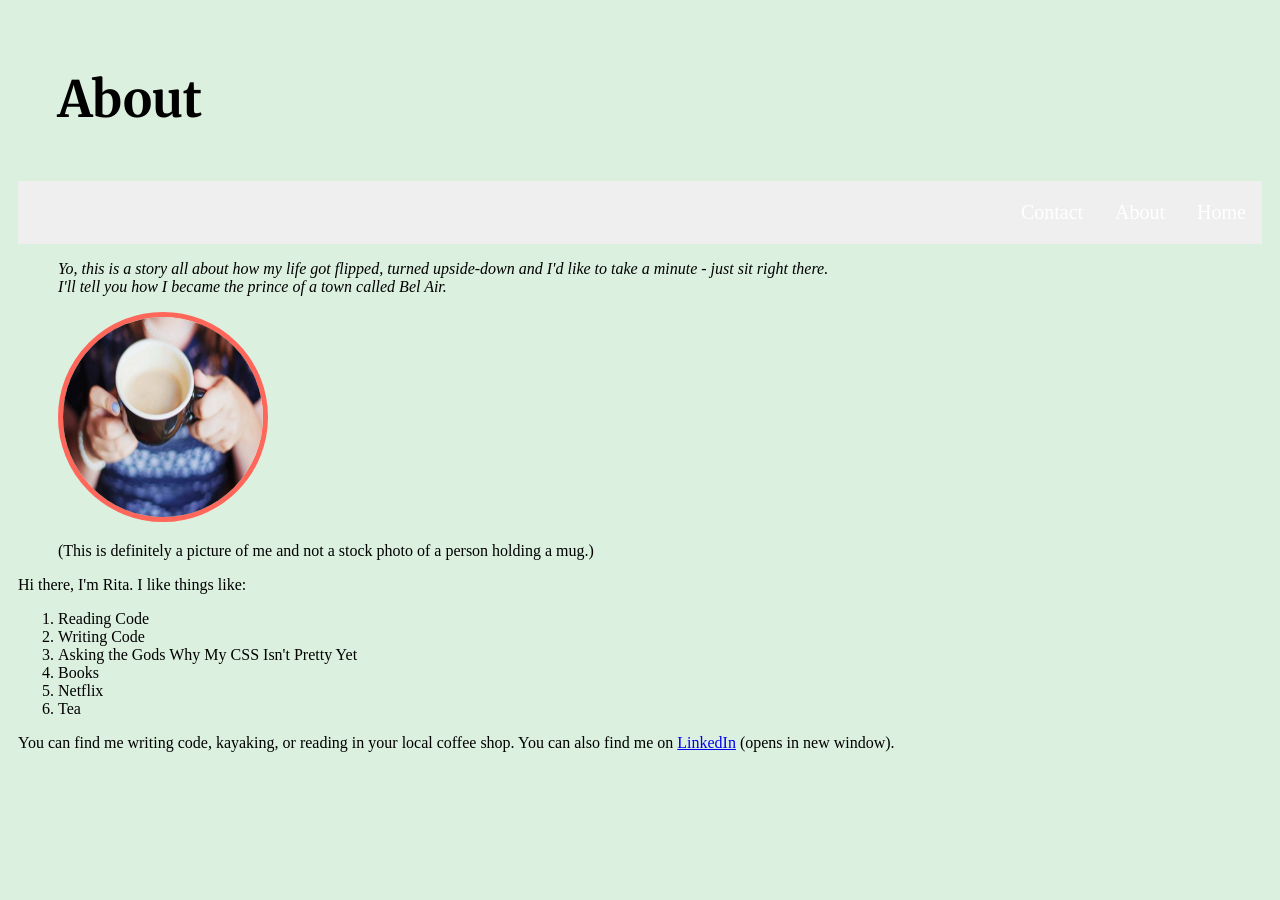
<file: SkaffAbout2.html>
<!DOCTYPE html>
<html lang=en>
<head>
    <link href="SkaffPortfolio2.css" type="text/css" rel="stylesheet"/>
      <link href="https://fonts.googleapis.com/css?family=Merriweather" rel="stylesheet">

  <title> About | Rita Skaff </title>
</script>
</head>
<body>
  <div class="page">
  <h1 id="top"> About </h1>
  <ul>
    <li><a href="SkaffHome2.html"> Home </a></li>
    <li><a href="SkaffAbout2.html"> About </a></li>
  <li><a href="SkaffContact2.html"> Contact </a></li>
  </ul>

<blockquote cite="https://en.wikipedia.org/wiki/The_Fresh_Prince_of_Bel-Air_(song)">
  <em> Yo, this is a story all about how my life got flipped, turned upside-down and I'd like to take a minute - just sit right there. <br />
    I'll tell you how I became the prince of a town called Bel Air.</em></blockquote>
<figure class="img">
      <img src="Images\holdingmug.jpeg" alt="Hands Holding Mug" height="200" width="200"
      alt="Hands Typing"/>
  <p>
      <figcaption> (This is definitely a picture of me and not a stock photo of a person holding a mug.)
      </figcaption>
  </figure>
</p>
<p> Hi there, I'm Rita. I like things like:
  <ol><li>Reading Code</li>
    <li>Writing Code</li>
    <li>Asking the Gods Why My CSS Isn't Pretty Yet</li>
    <li>Books</li>
    <li>Netflix</li>
    <li>Tea</li>
  </ol>
</p>
  <p>You can find me writing code, kayaking, or reading in your local coffee shop. You can also find me on <a href="https://www.linkedin.com/in/ritaskaff"
    target="_blank"> LinkedIn</a> (opens in new window).
  </div>
</body>
</html>
</file>
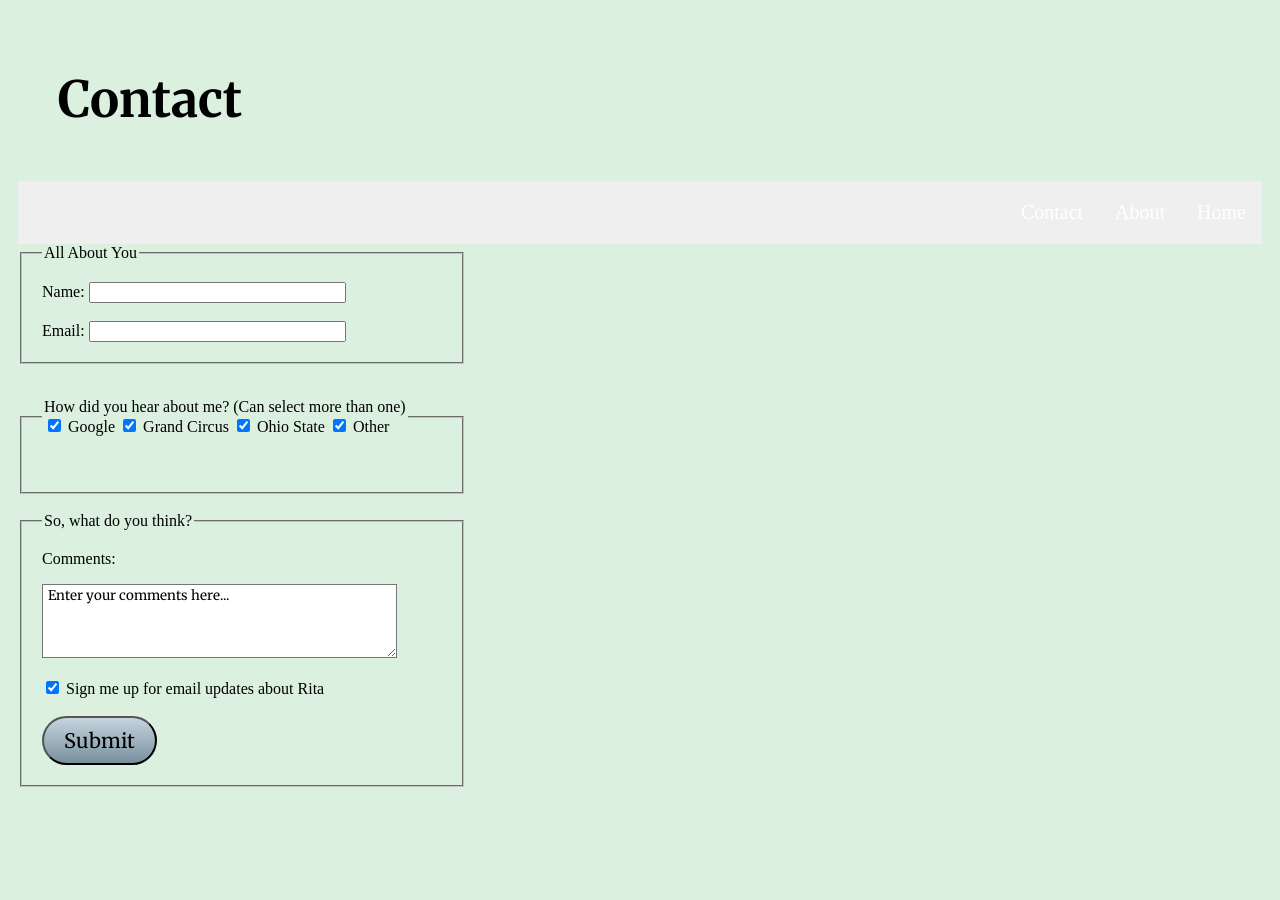
<file: SkaffContact2.html>
<!DOCTYPE html>
<html lang=en>
<head>
  <link href="SkaffPortfolio2.css" type="text/css" rel="stylesheet"/>
    <link href="https://fonts.googleapis.com/css?family=Merriweather" rel="stylesheet">

  <title> Contact | Rita Skaff </title>

</head>
<body>
  <div class="page">
<h1 id="top"> Contact </h1>
<ul>
  <li><a href="SkaffHome2.html"> Home </a></li>
  <li><a href="SkaffAbout2.html"> About </a></li>
<li><a href="SkaffContact2.html"> Contact </a></li>
</ul>

<form action="SkaffContact.html" method="get">
<fieldset id="forms">
<legend> All About You </legend>
<label>Name: <input type="text" name="name" size="30" maxlength="80"</label>
<br/><br/>
<label>Email: <input type="text" name="name" size="30" maxlength="80"</label>
</fieldset>
<br/>
<fieldset id="forms">
  <legend>
<p> How did you hear about me? (Can select more than one) <br/>
  <input type="checkbox" name="referred"
  value="google" checked="checked"/> Google
  <input type="checkbox" name="referred"
  value="Grand Circus" checked="checked"/> Grand Circus
  <input type="checkbox" name="referred"
  value= "Ohio State" checked="checked"/> Ohio State
  <input type="checkbox" name="referred"
  value= "Other" checked="checked"/> Other
</p>  </legend>
</fieldset>
<br/>
<fieldset id="forms">
<legend> So, what do you think? </legend>
  <label for="comments"> Comments: </label>
  <br/>
<span id="phrase">
<p id="demo">
  <textarea rows="4" cols="40" id="comments"> Enter your comments here...
  </textarea>
</span>
</p>
<label>
  <input type="checkbox" name="subscribe" checked="checked"/> Sign me up for email updates about Rita
</label>
<br/> <br/>
<script src="Skaff.js" type="text/javascript"></script>
<button id="change-phrase" button type="button" onclick="displayPhrase()" value="Submit">Submit</button>
</fieldset>
  </form>
</div>
</body>
</html>
</file>
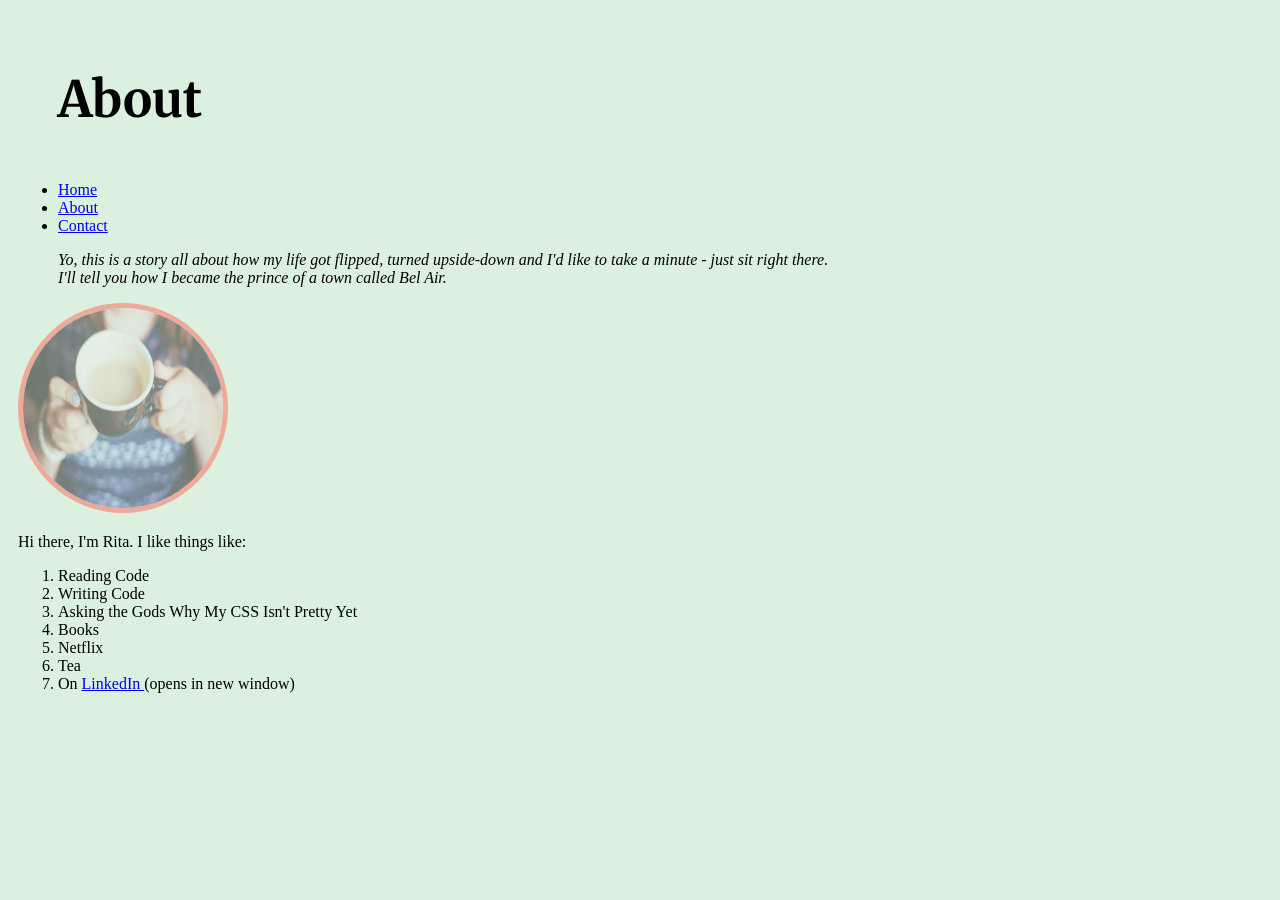
<file: SkaffPortfolio_Part1/SkaffAbout.html>
<!DOCTYPE html>
<html lang=en>
<head>
    <link href="SkaffPortfolio.css" type="text/css" rel="stylesheet"/>
      <link href="https://fonts.googleapis.com/css?family=Merriweather" rel="stylesheet">
  <title> About | Rita Skaff </title>
</head>
<body>
  <div class="page">
  <h1 id="top"> About </h1>
  <ul>
    <li><a href="SkaffHome.html"> Home </a></li>
    <li><a href="SkaffAbout.html"> About </a></li>
  <li><a href="SkaffContact.html"> Contact </a></li>
  </ul>

<blockquote cite="https://en.wikipedia.org/wiki/The_Fresh_Prince_of_Bel-Air_(song)">
  <em> Yo, this is a story all about how my life got flipped, turned upside-down and I'd like to take a minute - just sit right there. <br />
    I'll tell you how I became the prince of a town called Bel Air.</em></blockquote>
      <img src="Images\holdingmug.jpeg" alt="Hands Holding Mug" height="200" width="200"
      alt="Hands Typing"/>
<p> Hi there, I'm Rita. I like things like:
  <ol><li>Reading Code</li>
    <li>Writing Code</li>
    <li>Asking the Gods Why My CSS Isn't Pretty Yet</li>
    <li>Books</li>
    <li>Netflix</li>
    <li>Tea</li>
    <li>On <a href="https://www.linkedin.com/in/ritaskaff"
      target="_blank"> LinkedIn </a> (opens in new window)</li>
  </ol>
</body>
</html>
</file>
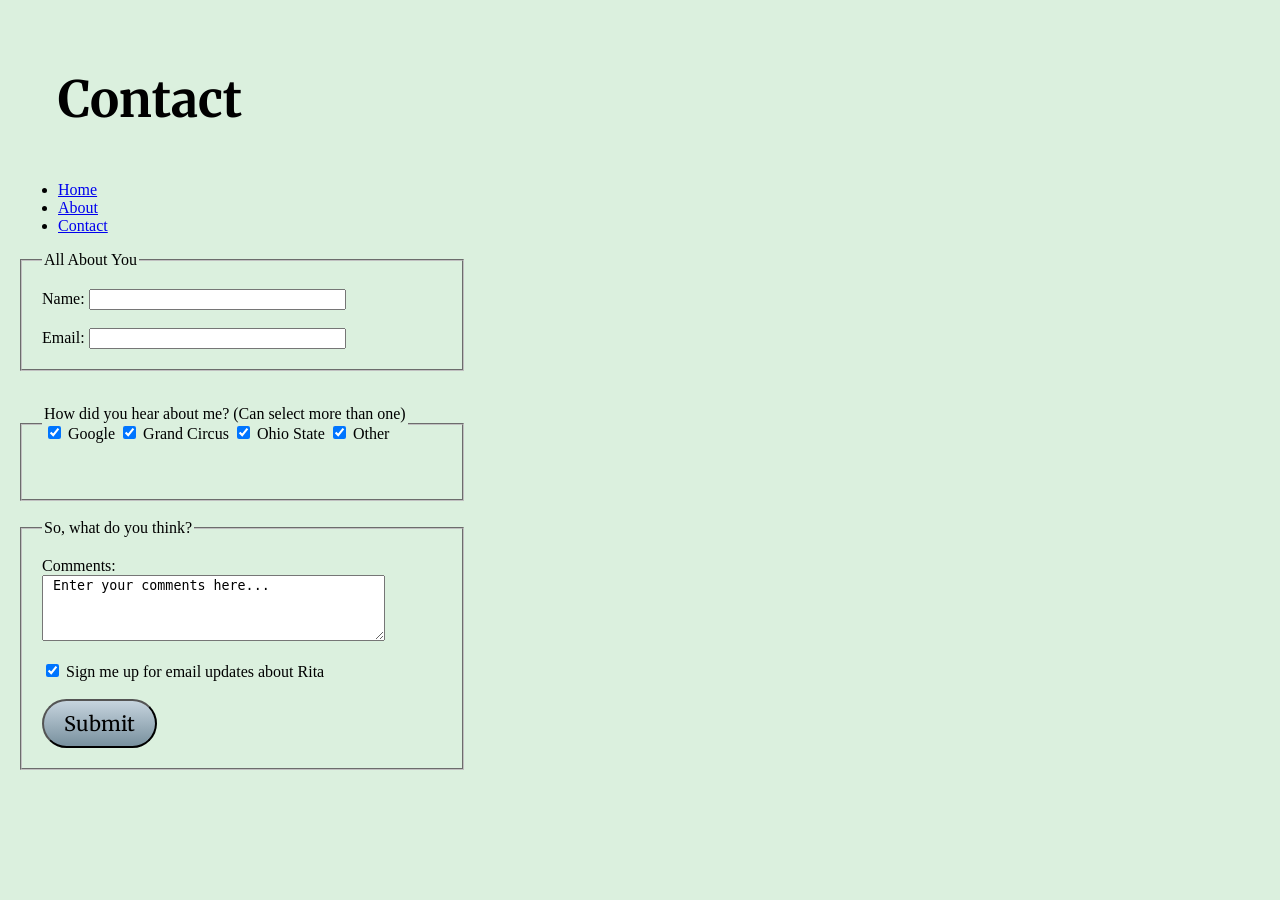
<file: SkaffPortfolio_Part1/SkaffContact.html>
<!DOCTYPE html>
<html lang=en>
<head>
  <title> Contact | Rita Skaff </title>
  <link href="SkaffPortfolio.css" type="text/css" rel="stylesheet"/>
    <link href="https://fonts.googleapis.com/css?family=Merriweather" rel="stylesheet">
</head>
<body>
  <div class="page">
<h1 id="top"> Contact </h1>
<ul>
  <li><a href="SkaffHome.html"> Home </a></li>
  <li><a href="SkaffAbout.html"> About </a></li>
<li><a href="SkaffContact.html"> Contact </a></li>
</ul>

<form action="SkaffContact.html" method="get">
<fieldset id="forms">
<legend> All About You </legend>
<label>Name: <input type="text" name="name" size="30" maxlength="80"</label>
<br/><br/>
<label>Email: <input type="text" name="name" size="30" maxlength="80"</label>
</fieldset>
<br/>
<fieldset id="forms">
  <legend>
<p> How did you hear about me? (Can select more than one) <br/>
  <input type="checkbox" name="referred"
  value="google" checked="checked"/> Google
  <input type="checkbox" name="referred"
  value="Grand Circus" checked="checked"/> Grand Circus
  <input type="checkbox" name="referred"
  value= "Ohio State" checked="checked"/> Ohio State
  <input type="checkbox" name="referred"
  value= "Other" checked="checked"/> Other
</p>  </legend>
</fieldset>
<br/>
<fieldset id="forms">
<legend> So, what do you think? </legend>
  <label for="comments"> Comments: </label>
  <br/>
  <textarea rows="4" cols="40" id="comments"> Enter your comments here...
  </textarea>
</p>
<label>
  <input type="checkbox" name="subscribe" checked="checked"/> Sign me up for email updates about Rita
</label>
<br/> <br/>
<button type="submit" value="Submit">Submit</button>
</fieldset>
  </form>
</div>
</body>
</html>
</file>
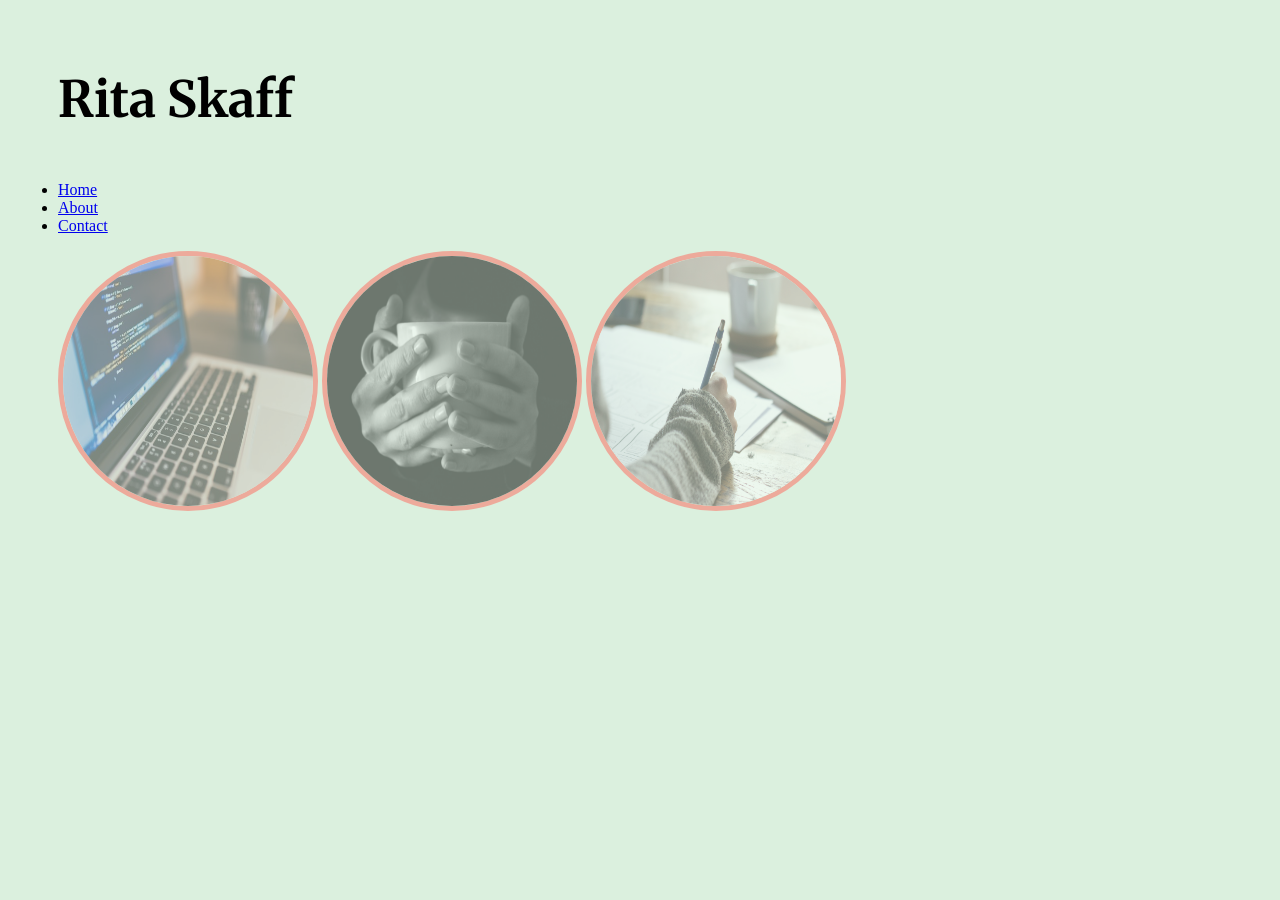
<file: SkaffPortfolio_Part1/SkaffHome.html>
<!DOCTYPE html>
<html lang=en>
<head>
  <link href="SkaffPortfolio.css" type="text/css" rel="stylesheet"/>
  <link href="https://fonts.googleapis.com/css?family=Merriweather" rel="stylesheet">
  <title> Rita Skaff </title>
</head>
<body>
  <div class="page">
  <h1 id="top"> Rita Skaff </h1>

<ul>
  <li><a href="SkaffHome.html"> Home </a></li>
  <li><a href="SkaffAbout.html"> About </a></li>
<li><a href="SkaffContact.html"> Contact </a></li>
</ul>

    <figure class="img">
      <img src="Images/programming.jpg" alt="Programming" height="250" width="250"/>
      <img src="Images/cuphands.jpg" alt="Hands Holding Coffee"height="250" width="250"/>
      <img src="Images/writing.jpg" alt="Writing in Notebook"height="250" width="250"/>
</figure>
</div>
</body>
</html>
</file>
<file: SkaffPortfolio2.css>
body{

        background-color:rgba(185,227,190,0.5)}
.page{
  margin: auto;
  padding: 10px;}

  h1 {
      font-family: 'Merriweather', serif;
      font-size: 50px;
      margin: -10px;
    text-align: left;
  color:#000;
margin: 50px 75px 50px 40px;
}
a: link{
      color:#000;}
a:visited {
      color:  #2e4f85;}
a:hover{
      color: #7979d2;}
a:active{
      color: #131339;}
img{
  border-radius: 50%;
  border: 5px solid #ff675b;}
img:hover {
        opacity: 0.5;
        filter: alpha(opacity=50);
        zoom: 1.05;
        box-shadow: 10px 10px 5px #888888;
      }
textarea{
      font-family: Merriweather, Georgia, serif;
    background-color: white;}

button {
  background: #c6d4de;
  background-image: linear-gradient(to bottom, #c6d4de, #78909e);
  border-radius: 28px;
  font-family: Merriweather, Georgia, serif;
  color: #000;
  font-size: 20px;
  padding: 10px 20px 10px 20px;
  text-decoration: none;}

button:hover{
  background: #ffffff;
  background-image: linear-gradient(to bottom, #ffffff, #ff675b);
  text-decoration: none;
  color:#7979d2;}

button:active{
  color: #131339;}

fieldset{
  width: 400px;
  border:1px solid ##000;
  padding: 20px}
  ul {
      list-style-type: none;
      margin: 0;
      padding: 0;
      overflow: hidden;
      background-color: #efefef;
      font-size: 20px}

  li a {float: right;}

  li a {
      display: block;
      color: white;
      text-align: center;
      padding: 20px 16px;
      text-decoration: none;}

  li a:hover {
      font-family: Merriweather, serif;
      font: #7979d2;
      background-color: #ff675b;}
body{
  font-family: Georgia, serif;}
p{
  text-align: left;}
</file>
<file: SkaffPortfolio_Part1/SkaffPortfolio.css>
body{

        background-color:rgba(185,227,190,0.5)}
.page{
  margin: auto;
  padding: 10px;}

  h1 {
      font-family: 'Merriweather', serif;
      font-size: 50px;
      margin: -10px;
    text-align: left;
  color:#000;
margin: 50px 75px 50px 40px;
}

img{
  border-radius: 50%;
  border: 5px solid #ff675b;
  opacity:0.5;}


button {
  background: #c6d4de;
  background-image: linear-gradient(to bottom, #c6d4de, #78909e);
  border-radius: 28px;
  font-family: Merriweather, Georgia, serif;
  color: #000;
  font-size: 20px;
  padding: 10px 20px 10px 20px;
  text-decoration: none;}


fieldset{
  width: 400px;
  border:1px solid ##000;
  padding: 20px}

body{
  font-family: Georgia, serif;}
p{
  text-align: left;}
</file>
